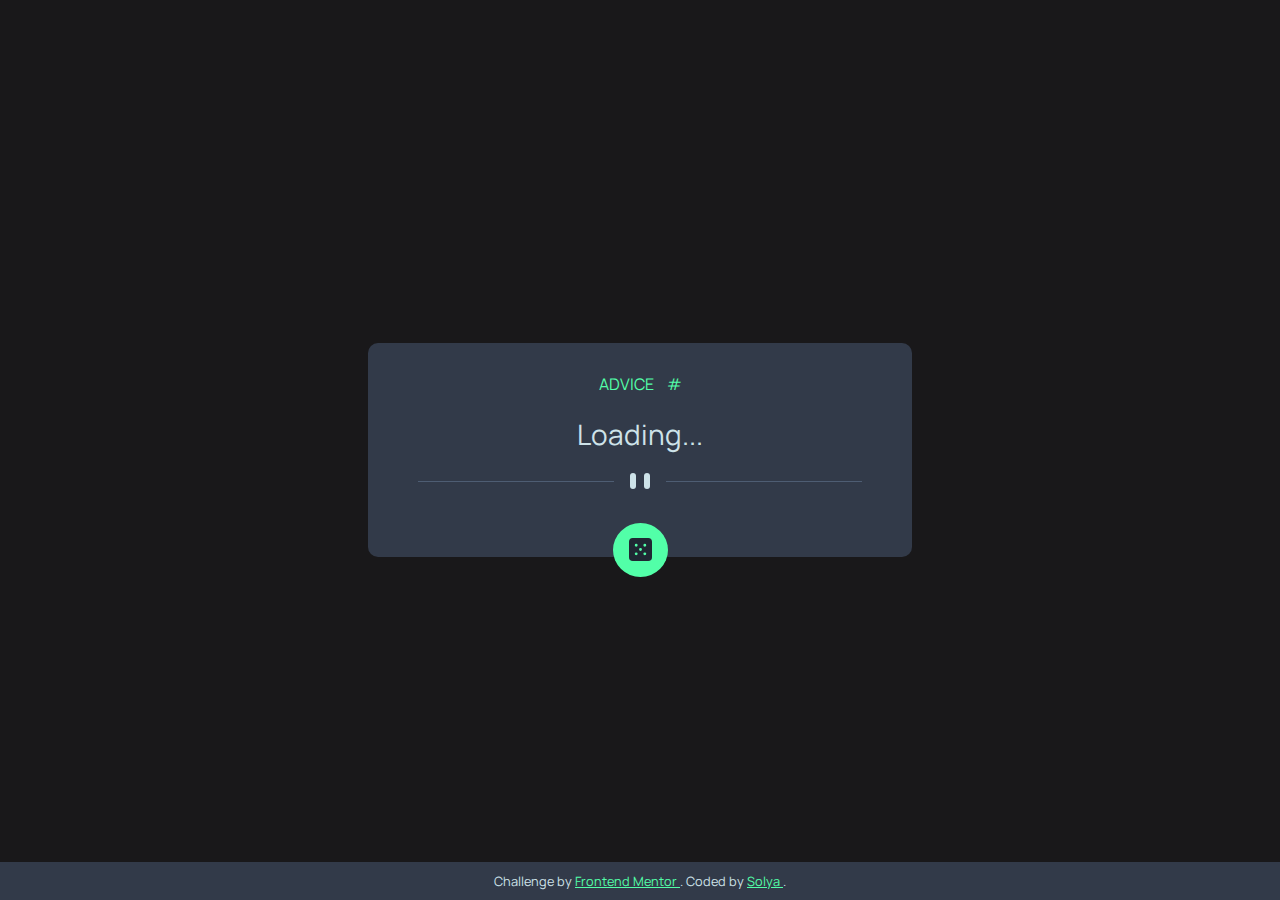
<file: index.html>
<!DOCTYPE html>
<html lang="en">
  <head>
    <meta charset="UTF-8" />
    <!-- displays site properly based on user's device -->
    <meta name="viewport" content="width=device-width, initial-scale=1.0" />
    <link
      rel="icon"
      type="image/png"
      sizes="32x32"
      href="./images/favicon-32x32.png"
    />
    <link rel="stylesheet" href="style.css" />
    <title>Advice generator</title>
  </head>
  <body>
    <!-- Main -->
    <main>
      <!-- Advice Container -->
      <div class="advice-container">
        <!-- Advice ID goes here -->
        <p class="advice-id">Advice #<span id="advice-number"></span></p>

        <!-- Advice text goes here -->
        <p class="advice-text">Loading..</p>
      </div>

      <!-- Divider -->
      <img
        src="images/pattern-divider-desktop.svg"
        alt="pattern divider desktop"
        class="divider"
      />

      <!-- Dice Button -->
      <button id="dice">
        <img src="images/icon-dice.svg" alt="Dice to generate new advice" />
      </button>
    </main>

    <!-- Attribution -->
    <footer class="attribution">
      Challenge by
      <a href="https://www.frontendmentor.io?ref=challenge" target="_blank">
        Frontend Mentor </a
      >. Coded by <a href="https://t.me/solyadev"> Solya </a>.
    </footer>

    <!-- Script -->
    <script src="script.js"></script>
  </body>
</html>
</file>
<file: style.css>
/* Font */
@import url("https://fonts.googleapis.com/css2?family=Manrope:wght@800&display=swap");

/* Colors */
:root {
  /* Primary */
  --Light-Cyan: hsl(193, 38%, 86%);
  --Neon-Green: #52ffa8;

  /* Neutral */

  --Grayish-Blue: #4e5d73;
  --Dark-Grayish-Blue: #323a49;
}

/* Universal Selector */
* {
  margin: 0;
  padding: 0;
  box-sizing: border-box;
  font-family: "Manrope", sans-serif;
}

/* Html, Body */
html,
body {
  height: 100vh;
  display: grid;
  grid-template-rows: auto 0px;
}
body {
  background-color: rgba(13, 12, 14, 0.95);
}

/* Main */
main {
  display: flex;
  flex-direction: column;
  padding: 30px 50px;
  border-radius: 10px;
  text-align: center;
  background-color: var(--Dark-Grayish-Blue);
  max-width: 550px;
  width: fit-content;
  height: fit-content;
  margin: auto 20px;
}

/* Advice Id */
.advice-id {
  color: var(--Neon-Green);
  text-transform: uppercase;
  word-spacing: 10px;
}

/* Advice Text */
.advice-text {
  margin: 20px auto 0;
  font-size: 28px;
  width: 100%;
  color: var(--Light-Cyan);
}

/* Divider */
.divider {
  margin: 20px 0 30px;
  background-size: 100% 100%;
  width: 100%;
}

#dice {
  background-color: var(--Neon-Green);
  border-radius: 50%;
  padding: 15px 16px 12px;
  border: 0;
  cursor: pointer;
  margin: 0 auto -50px;
}

#dice img {
  width: 23px;
}

#dice:hover {
  box-shadow: 0 0 40px var(--Neon-Green);
}

/* Attribution */
.attribution {
  font-size: 0.8rem;
  align-self: flex-end;
  text-align: center;
  background-color: var(--Dark-Grayish-Blue);
  padding: 10px;
  color: var(--Light-Cyan);
}
.attribution a {
  color: var(--Neon-Green);
}

/* Media Query */
@media (min-width: 530px) {
  main {
    margin: auto;
  }
}
</file>
